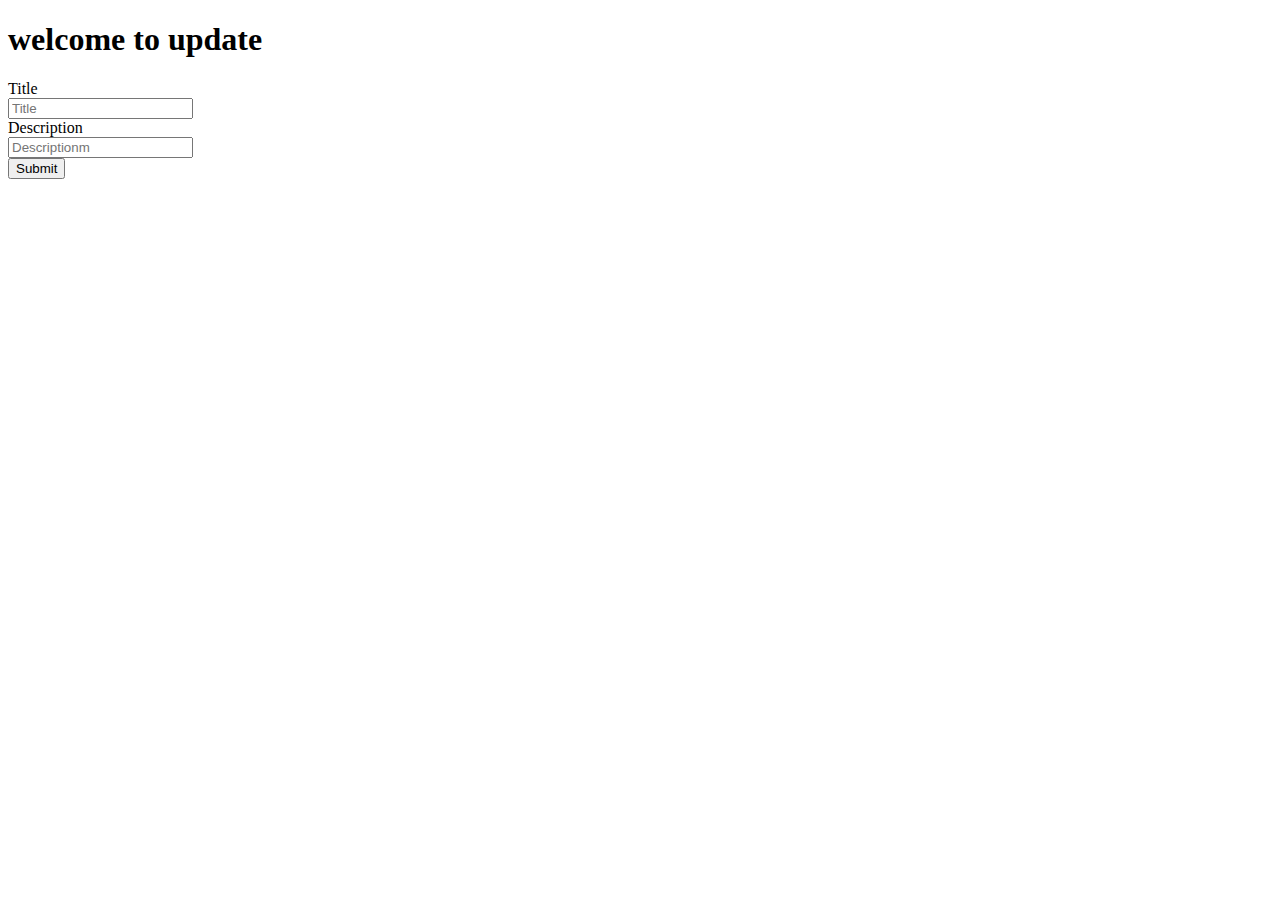
<file: views/update.html>
<!DOCTYPE html>
<html lang="en">
<head>
    <meta charset="UTF-8">
    <meta http-equiv="X-UA-Compatible" content="IE=edge">
    <meta name="viewport" content="width=device-width, initial-scale=1.0">
    <title>update</title>
</head>
<body>
    <h1>welcome to update</h1>
    <form action="/admin-update" method="POST">
        <label for="">Title</label><br>
        <input name="title" type="text" placeholder="Title"><br>
        <label for="">Description</label><br>
        <input name="description" type="text" placeholder="Descriptionm"><br>
        <button>Submit</button>
    </form>
</body>
</html>
</file>
